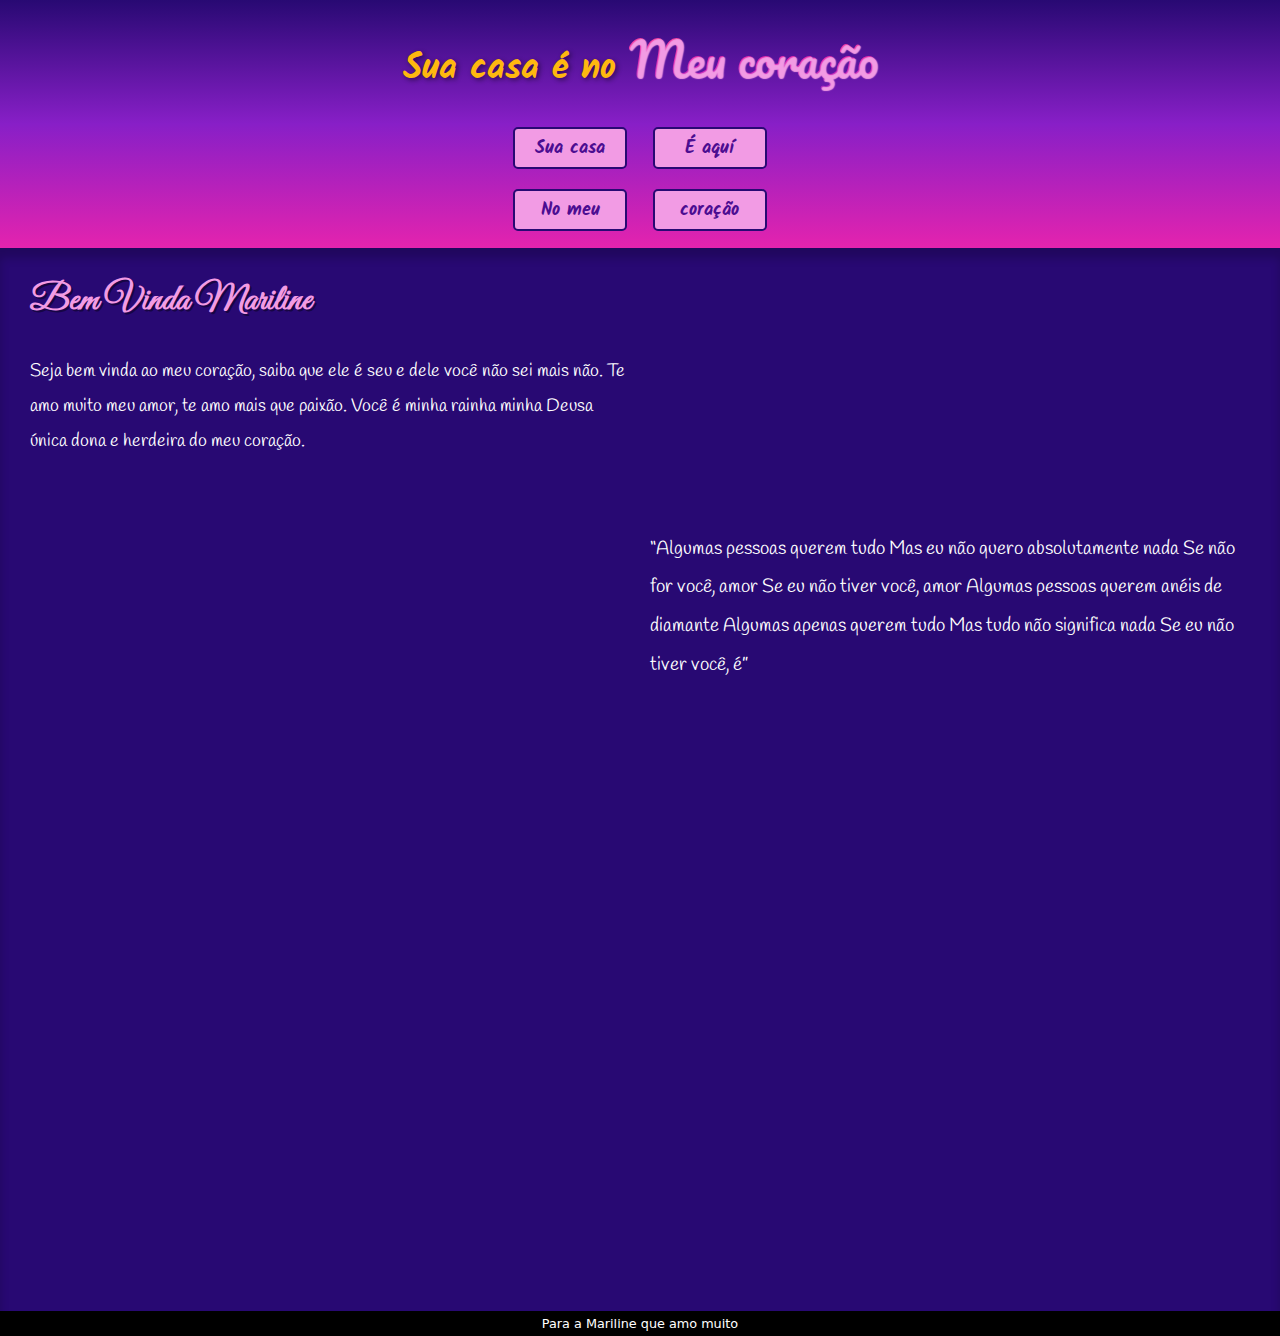
<file: index.html>
<!DOCTYPE html>
<html lang="pt-br">
<head>
    <meta charset="UTF-8">
    <meta http-equiv="X-UA-Compatible" content="IE=edge">
    <meta name="viewport" content="width=device-width, initial-scale=1.0">
    <link rel="stylesheet" href="./estilo/style.css">
    <title>Sua casa</title>
</head>
<body>
    <header>
        <h1>Sua casa é no <span>Meu coração</span></h1>
        <nav>
            <div>
                <a href="./pags/pag01.html" target="frame">Sua casa</a>
                <a href="./pags/pag02.html" target="frame">É aquí</a>
            </div>
            <div>
                <a href="./pags/pag03.html" target="frame">No meu</a>
                <a href="./pags/pag04.html" target="frame">coração</a>
            </div>
        </nav>
    </header>
    
    <main>
        <div class="conteiner">
            <iframe name="frame" src="./pags/index.html" frameborder="0">
                [ Infelizmente o seu navergador não suporta :( ]
            </iframe>
        </div>
    </main>
    <footer>
        Para a Mariline que amo muito
    </footer>
</body>
</html>
</file>
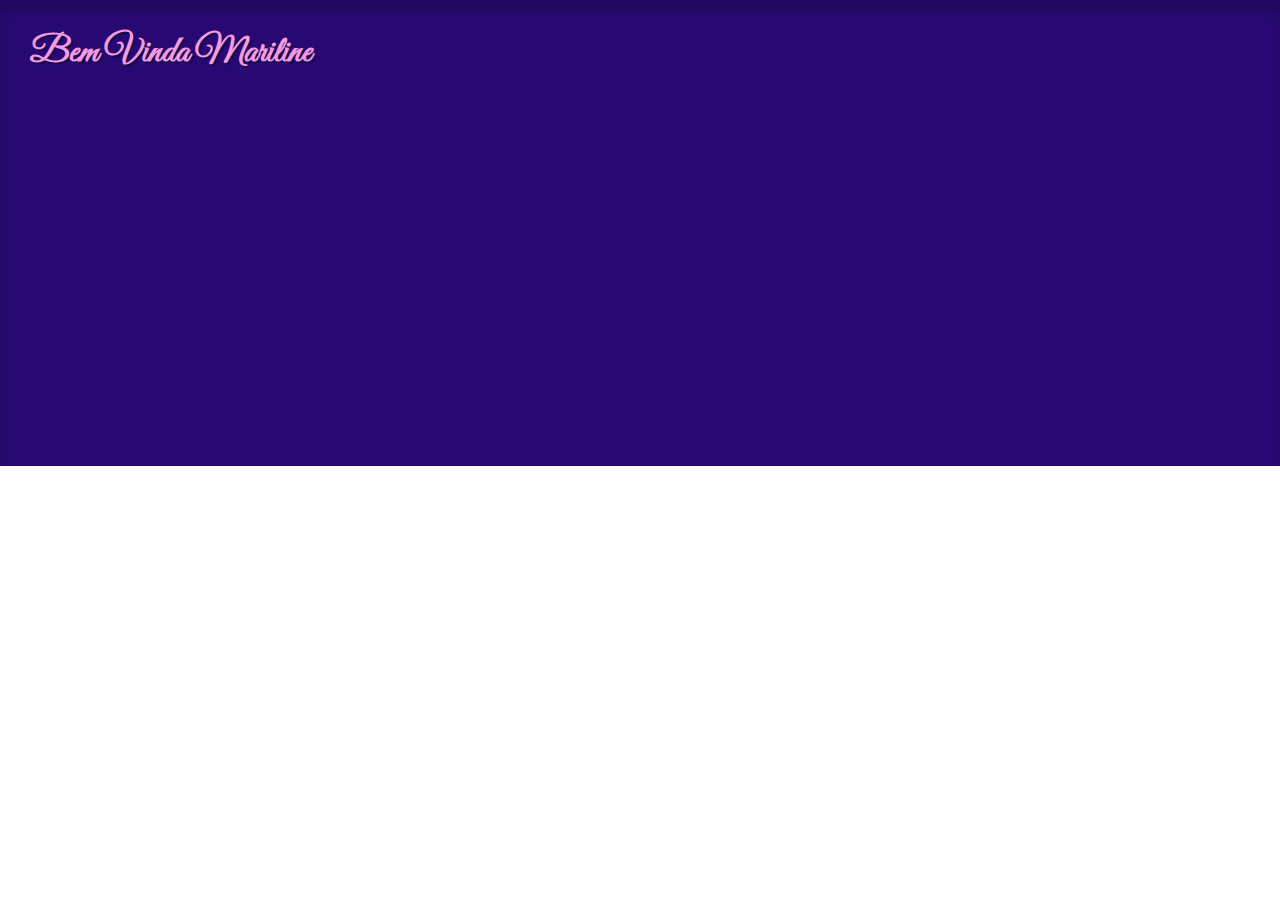
<file: pags/index.html>
<!DOCTYPE html>
<html lang="pt-br">
<head>
    <meta charset="UTF-8">
    <meta http-equiv="X-UA-Compatible" content="IE=edge">
    <meta name="viewport" content="width=device-width, initial-scale=1.0">
    <link rel="stylesheet" href="../estilo/style.css">
    <title>Bem Vinda Mariline</title>
</head>
<body>
    <main class="principal">
        <h1>Bem Vinda Mariline</h1>
        <p class="movimenta-direita">Seja bem vinda ao meu coração, saiba que ele é seu e dele você não sei mais não.
        Te amo muito meu amor, te amo mais que paixão. Você é minha rainha minha Deusa única dona e herdeira do meu coração.
        </p>
        <div class="right">
            <p class="movimenta-esquerda">
                <q>Algumas pessoas querem tudo
                    Mas eu não quero absolutamente nada
                    Se não for você, amor
                    Se eu não tiver você, amor
                    
                    Algumas pessoas querem anéis de diamante
                    Algumas apenas querem tudo
                    Mas tudo não significa nada
                    Se eu não tiver você, é</q>
            </p>
        </div>
    </main>
</body>
</html>
</file>
<file: estilo/style.css>
@charset "UTF-8";


@import url('https://fonts.googleapis.com/css2?family=Pacifico&display=swap');

@import url('https://fonts.googleapis.com/css2?family=Kalam:wght@300;400;700&display=swap');

@import url('https://fonts.googleapis.com/css2?family=Great+Vibes&display=swap');

@import url('https://fonts.googleapis.com/css2?family=Handlee&display=swap');

:root {
    --cor00: #F29BE4;
    --cor01: #FF548E;
    --cor02: #E423AE;
    --cor03: #CB0FA7;
    --cor04: #881FC7;
    --cor05: #4C0D91;
    --cor06: #280973;
    --cor07: #FFB80F;

    --font01: 'Pacifico', cursive;
    --font02: 'Kalam', cursive;
    --font03: 'Great Vibes', cursive;
    --font04: 'Handlee', cursive;
}

* {
    margin: 0;
    padding: 0;
    font-family: system-ui, -apple-system, BlinkMacSystemFont, 'Segoe UI', Roboto, Oxygen, Ubuntu, Cantarell, 'Open Sans', 'Helvetica Neue', sans-serif;
}


header {
    background-image: linear-gradient(to top, var(--cor02), var(--cor04), var(--cor06));
    color: white;
    padding-bottom: 7px;
    
}

header h1 {
    font-family: var(--font02);
    font-weight: bold;
    font-size: 2.2em;
    padding: 2vh;
    text-align: center;
    color: var(--cor07);
    text-shadow: 2px 2px 5px #0000007d;
}

header h1 span {
    display: inline-block;
    font-family: var(--font01);
    font-weight: normal;
    font-size: 1.3em;
    background-image: linear-gradient(to bottom, var(--cor01), var(--cor02), var(--cor04));
    background-clip: text;
    -webkit-background-clip: text;
    color: transparent;
    text-shadow: 1px 1px 1px var(--cor00);
}
nav {
    text-align: center;
}

nav a {
    display: inline-block;
    font-family: var(--font02);
    background-color: var(--cor00);
    border: 2px solid var(--cor06);
    padding: 5px;
    margin: 10px;
    color: var(--cor05);
    min-width: 100px;
    border-radius: 5px;
    font-weight: bold;
    text-decoration: none;
    font-size: 1.1em;
}

a:active {
    background-color: var(--cor01);
    color: #17063f;
}


.conteiner {
    position: relative;
    padding: 55.25% 0 0 0;
    min-height: 39.56vh;
}

.conteiner iframe {
    position: absolute;
    width: 100%;
    height: 100%;
    top: 0;
    left: 0;
}

main {
    background-color: var(--cor06);
    box-shadow: inset 0px 10px 10px rgba(0, 0, 0, 0.187);
}

main h1 {
    font-family: var(--font03);
    font-size: 2.3em;
    color: var(--cor00);
    text-shadow: 2px 2px #0000006d;
    padding: 30px;
}

main p {
    display: inline-block;
    max-width: 600px;
    font-family: var(--font04);
    font-size: 1.1em;
    color: white;
    padding: 0 30px;
    line-height: 2em;
}

main p q {
    font-family: var(--font04);
    font-size: 1.1em;
    color: white;
    line-height: 2em;
}


main .right {
    margin-top: 70px;
    display: flex;
    justify-content: right;
    padding-bottom: 30px;
}

footer {
    font-size: 0.8em;
    background-color: black;
    padding: 5px;
    max-height: 20px;
    color: white;
    text-align: center;
}

.movimenta-direita {
    position: relative;
    left: -100%;
    animation-name: direita;
    animation-duration: 4s;
    animation-delay: 1s;
    animation-fill-mode: forwards;
}

@keyframes direita {
    from {
        left: -100%;
    }

    to {
        left: 0%;
    }
}

.movimenta-esquerda {
    position: relative;
    left: 100%;
    animation-name: esquerda;
    animation-duration: 6s;
    animation-delay: 3s;
    animation-fill-mode: forwards;
}

@keyframes esquerda {
    from {
        left: 100%;
    }

    to {
        left: 0%;
    }
}
</file>
